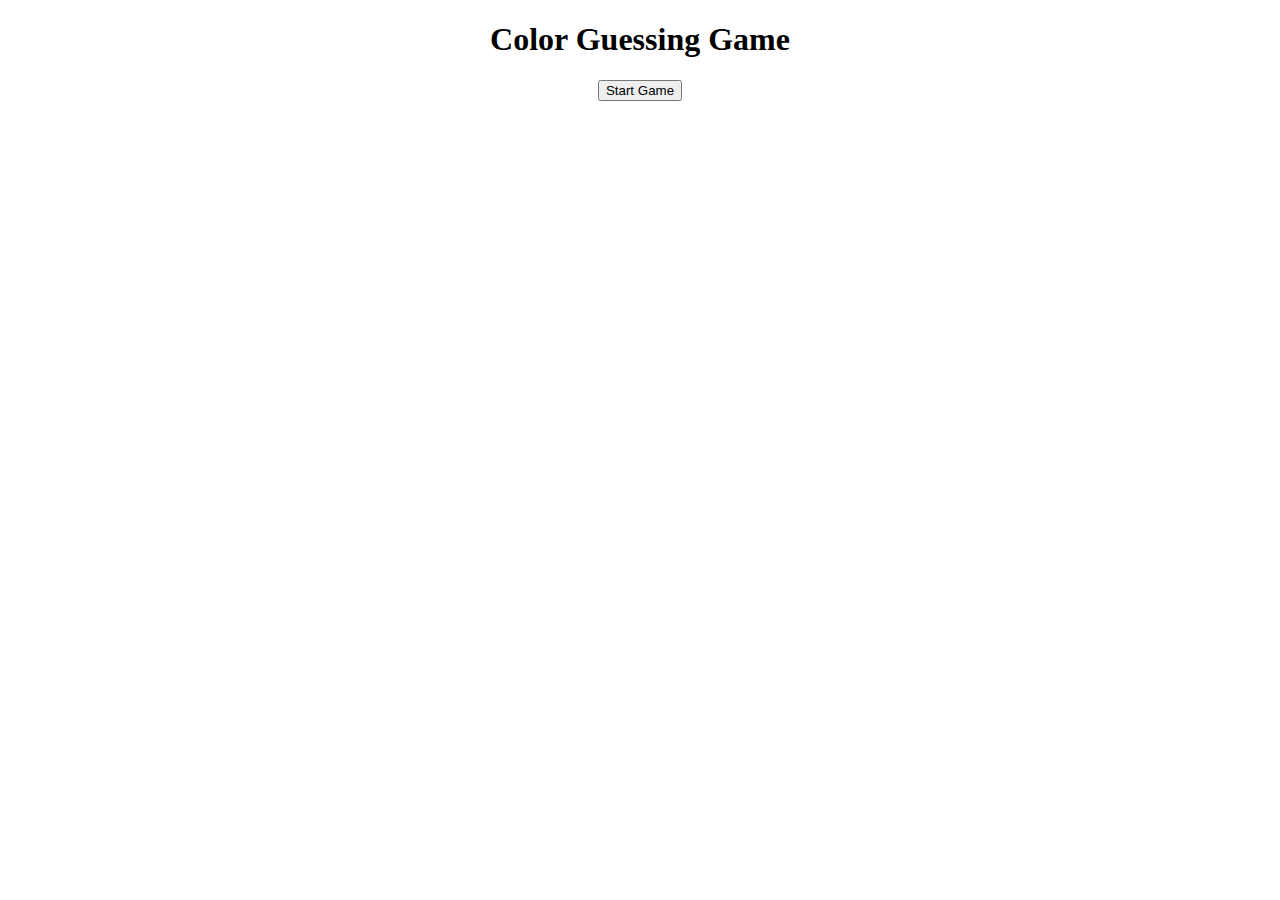
<file: color-guessing-game.html>
<!DOCTYPE html>
<html lang="en">
<head>
    <meta charset="UTF-8">
    <!-- <meta name="viewport" content="width=device-width, initial-scale=1.0"> -->
    <!-- <link rel="preconnect" href="https://fonts.googleapis.com"> -->
    <!-- <link rel="preconnect" href="https://fonts.gstatic.com" crossorigin> -->
    <!-- <link href="https://fonts.googleapis.com/css2?family=Ojuju:wght@200..800&display=swap" rel="stylesheet"> -->
    <title>Color Guessing Game</title>
<body>
    <center>
        <h1 style="font-family:Ojuju">Color Guessing Game</h1>
        <button type = "button" onclick = "runGame()">Start Game</button>
    </center>

    <script>
        const COLORS_ARRAY = ['blue', 'cyan', 'gold', 'gray', 'green', 'magenta', 'orange', 'red', 'white', 'yellow'];
        
        function runGame() {
            let guess ="";
            let correct = false;
            const targetIndex = Math.floor(Math.random() * COLORS_ARRAY.length);
            const target = COLORS_ARRAY[targetIndex];
            let attempts = 0;
            console.log(target);

            do {
                let guess = prompt("I'm thinking of one of these colors: \n\n " + COLORS_ARRAY.join(", ") + "\n\n Which one am I thinking?");
                // guess = guess.toLowerCase();

                if (guess === null) {
                    alert("game has ended, press the button to start again");
                    return;
                }

                attempts+=
                correct = checkGuess(guess, target);

            } while (correct === false);

            alert('Congratulations you guessed it! It took you ' + attempts + ' to guess the right answer');
            document.body.style.background = guess;
        }


        function checkGuess(guess, target) {
            let correct = false;
                if (COLORS_ARRAY.includes(guess) === false){
                    alert("Your guess is not in the array, guess again using one of the colors listed");
                } else if (guess.localeCompare(target) < 0) {
                    alert("the color I'm thinking is earlier in the alphabet, guess again");
                } else if (guess.localeCompare(target) === 1) {
                    alert("the color I'm thiniing is later in the alphabet, guess again");
                } else {
                    correct = true;
                }
                return correct;
            }
    </script>
</body>
</html>
</file>
